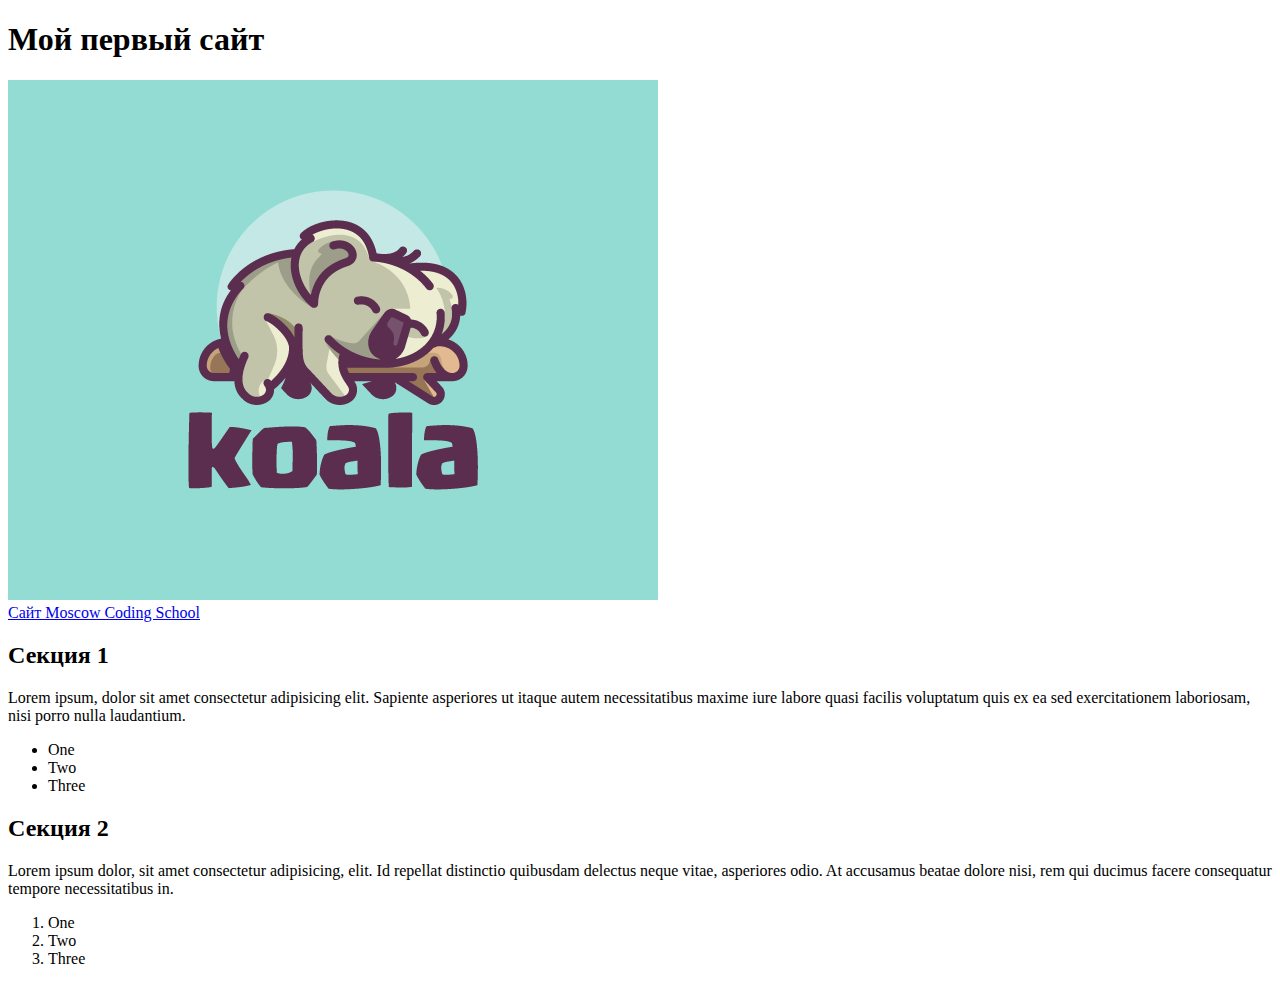
<file: 01_functional_tags/index.html>
<!DOCTYPE html>
<html lang="ru">
<head>
	<title> Boilerplate </title>
	<meta charset="utf-8">
	<meta description="boilerplate code">
	<meta keywords="boilerplate, test">

</head>
<body>
	<div>
		<header>
			<h1>Мой первый сайт</h1>

			<div><img src="img/logo.png" alt="logo"></div>
			<nav>
				<a href="http://moscoding.ru" target="_blank">Сайт Moscow Coding School</a>
			</nav>
		</header>
		<main>
			<section>
				<h2>Секция 1</h2>
				<p>Lorem ipsum, dolor sit amet consectetur adipisicing elit. Sapiente asperiores ut itaque autem necessitatibus maxime iure labore quasi facilis voluptatum quis ex ea sed exercitationem laboriosam, nisi porro nulla laudantium.</p>

				<ul>
					<li>One</li>
					<li>Two</li>
					<li>Three</li>

				</ul>
			</section>
			<section>
				<h2>Секция 2</h2>
				<p>Lorem ipsum dolor, sit amet consectetur adipisicing, elit. Id repellat distinctio quibusdam delectus neque vitae, asperiores odio. At accusamus beatae dolore nisi, rem qui ducimus facere consequatur tempore necessitatibus in.</p>

				<ol>
					<li>One</li>
					<li>Two</li>
					<li>Three</li>

				</ol>
			</section>

		</main>
		<footer>
			<div></div>
		</footer>
	</div>
</body>
</html>
</file>
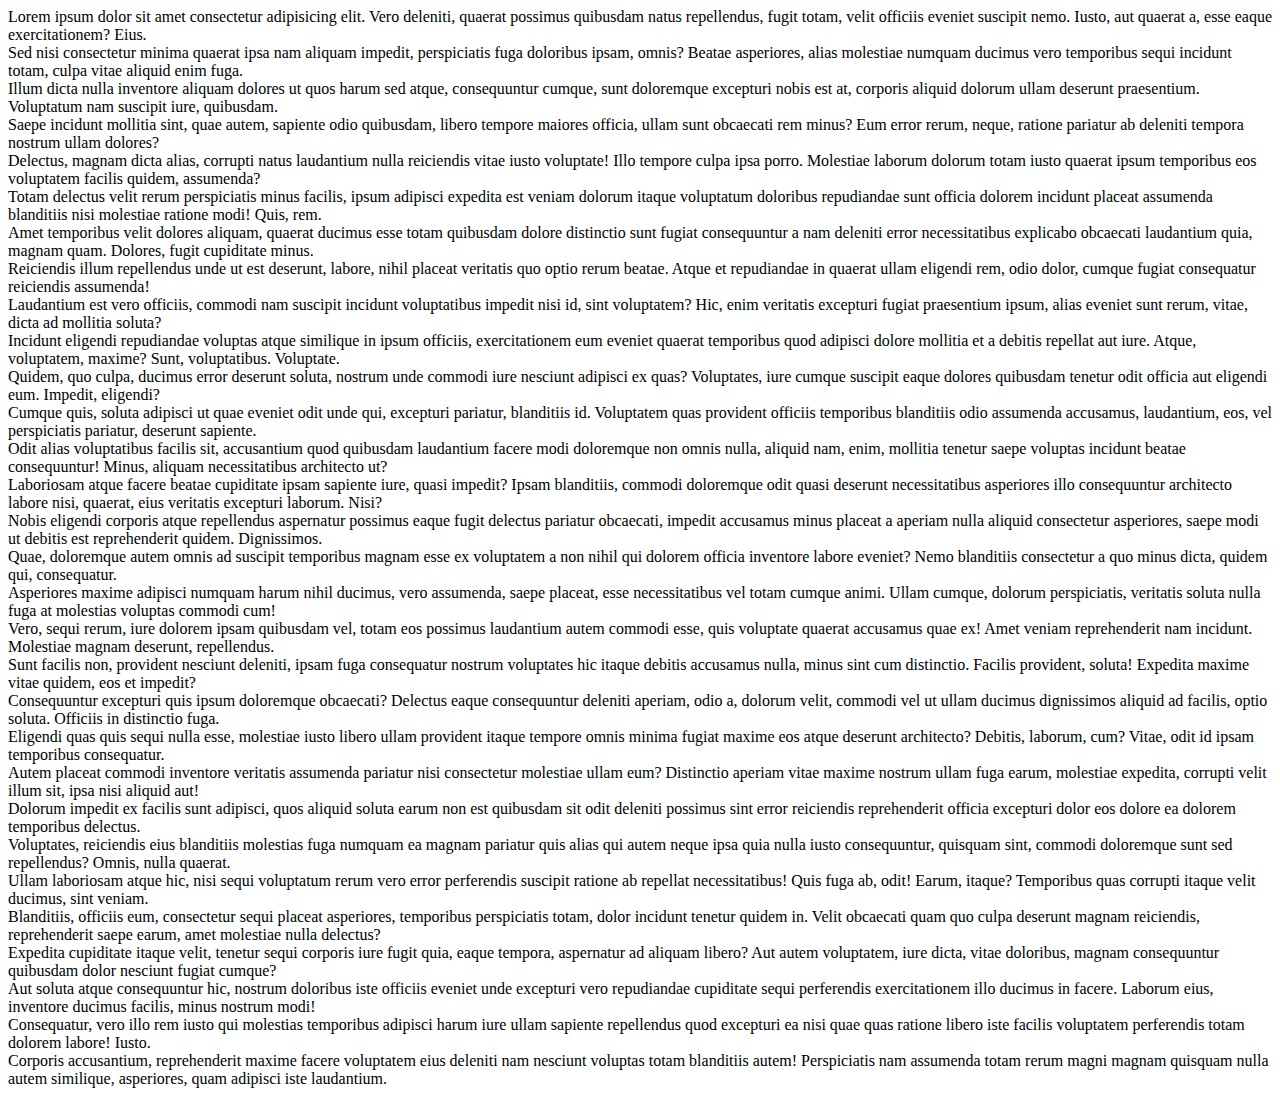
<file: 02_classes_ids/index.html>
<!DOCTYPE html>
<html lang="ru">
 <head>

 	<meta charset="utf-8">
 	<meta description="Boilerplate">
 	<meta keywords="boilerplate, test">

<title>Boilerplate</title>
 </head>

<body>
	<div>Lorem ipsum dolor sit amet consectetur adipisicing elit. Vero deleniti, quaerat possimus quibusdam natus repellendus, fugit totam, velit officiis eveniet suscipit nemo. Iusto, aut quaerat a, esse eaque exercitationem? Eius.</div>
	<div>Sed nisi consectetur minima quaerat ipsa nam aliquam impedit, perspiciatis fuga doloribus ipsam, omnis? Beatae asperiores, alias molestiae numquam ducimus vero temporibus sequi incidunt totam, culpa vitae aliquid enim fuga.</div>
	<div>Illum dicta nulla inventore aliquam dolores ut quos harum sed atque, consequuntur cumque, sunt doloremque excepturi nobis est at, corporis aliquid dolorum ullam deserunt praesentium. Voluptatum nam suscipit iure, quibusdam.</div>
	<div>Saepe incidunt mollitia sint, quae autem, sapiente odio quibusdam, libero tempore maiores officia, ullam sunt obcaecati rem minus? Eum error rerum, neque, ratione pariatur ab deleniti tempora nostrum ullam dolores?</div>
	<div>Delectus, magnam dicta alias, corrupti natus laudantium nulla reiciendis vitae iusto voluptate! Illo tempore culpa ipsa porro. Molestiae laborum dolorum totam iusto quaerat ipsum temporibus eos voluptatem facilis quidem, assumenda?</div>
	<div>Totam delectus velit rerum perspiciatis minus facilis, ipsum adipisci expedita est veniam dolorum itaque voluptatum doloribus repudiandae sunt officia dolorem incidunt placeat assumenda blanditiis nisi molestiae ratione modi! Quis, rem.</div>
	<div>Amet temporibus velit dolores aliquam, quaerat ducimus esse totam quibusdam dolore distinctio sunt fugiat consequuntur a nam deleniti error necessitatibus explicabo obcaecati laudantium quia, magnam quam. Dolores, fugit cupiditate minus.</div>
	<div>Reiciendis illum repellendus unde ut est deserunt, labore, nihil placeat veritatis quo optio rerum beatae. Atque et repudiandae in quaerat ullam eligendi rem, odio dolor, cumque fugiat consequatur reiciendis assumenda!</div>
	<div>Laudantium est vero officiis, commodi nam suscipit incidunt voluptatibus impedit nisi id, sint voluptatem? Hic, enim veritatis excepturi fugiat praesentium ipsum, alias eveniet sunt rerum, vitae, dicta ad mollitia soluta?</div>
	<div>Incidunt eligendi repudiandae voluptas atque similique in ipsum officiis, exercitationem eum eveniet quaerat temporibus quod adipisci dolore mollitia et a debitis repellat aut iure. Atque, voluptatem, maxime? Sunt, voluptatibus. Voluptate.</div>
	<div>Quidem, quo culpa, ducimus error deserunt soluta, nostrum unde commodi iure nesciunt adipisci ex quas? Voluptates, iure cumque suscipit eaque dolores quibusdam tenetur odit officia aut eligendi eum. Impedit, eligendi?</div>
	<div>Cumque quis, soluta adipisci ut quae eveniet odit unde qui, excepturi pariatur, blanditiis id. Voluptatem quas provident officiis temporibus blanditiis odio assumenda accusamus, laudantium, eos, vel perspiciatis pariatur, deserunt sapiente.</div>
	<div>Odit alias voluptatibus facilis sit, accusantium quod quibusdam laudantium facere modi doloremque non omnis nulla, aliquid nam, enim, mollitia tenetur saepe voluptas incidunt beatae consequuntur! Minus, aliquam necessitatibus architecto ut?</div>
	<div>Laboriosam atque facere beatae cupiditate ipsam sapiente iure, quasi impedit? Ipsam blanditiis, commodi doloremque odit quasi deserunt necessitatibus asperiores illo consequuntur architecto labore nisi, quaerat, eius veritatis excepturi laborum. Nisi?</div>
	<div>Nobis eligendi corporis atque repellendus aspernatur possimus eaque fugit delectus pariatur obcaecati, impedit accusamus minus placeat a aperiam nulla aliquid consectetur asperiores, saepe modi ut debitis est reprehenderit quidem. Dignissimos.</div>
	<div>Quae, doloremque autem omnis ad suscipit temporibus magnam esse ex voluptatem a non nihil qui dolorem officia inventore labore eveniet? Nemo blanditiis consectetur a quo minus dicta, quidem qui, consequatur.</div>
	<div>Asperiores maxime adipisci numquam harum nihil ducimus, vero assumenda, saepe placeat, esse necessitatibus vel totam cumque animi. Ullam cumque, dolorum perspiciatis, veritatis soluta nulla fuga at molestias voluptas commodi cum!</div>
	<div>Vero, sequi rerum, iure dolorem ipsam quibusdam vel, totam eos possimus laudantium autem commodi esse, quis voluptate quaerat accusamus quae ex! Amet veniam reprehenderit nam incidunt. Molestiae magnam deserunt, repellendus.</div>
	<div>Sunt facilis non, provident nesciunt deleniti, ipsam fuga consequatur nostrum voluptates hic itaque debitis accusamus nulla, minus sint cum distinctio. Facilis provident, soluta! Expedita maxime vitae quidem, eos et impedit?</div>
	<div>Consequuntur excepturi quis ipsum doloremque obcaecati? Delectus eaque consequuntur deleniti aperiam, odio a, dolorum velit, commodi vel ut ullam ducimus dignissimos aliquid ad facilis, optio soluta. Officiis in distinctio fuga.</div>
	<div>Eligendi quas quis sequi nulla esse, molestiae iusto libero ullam provident itaque tempore omnis minima fugiat maxime eos atque deserunt architecto? Debitis, laborum, cum? Vitae, odit id ipsam temporibus consequatur.</div>
	<div>Autem placeat commodi inventore veritatis assumenda pariatur nisi consectetur molestiae ullam eum? Distinctio aperiam vitae maxime nostrum ullam fuga earum, molestiae expedita, corrupti velit illum sit, ipsa nisi aliquid aut!</div>
	<div>Dolorum impedit ex facilis sunt adipisci, quos aliquid soluta earum non est quibusdam sit odit deleniti possimus sint error reiciendis reprehenderit officia excepturi dolor eos dolore ea dolorem temporibus delectus.</div>
	<div>Voluptates, reiciendis eius blanditiis molestias fuga numquam ea magnam pariatur quis alias qui autem neque ipsa quia nulla iusto consequuntur, quisquam sint, commodi doloremque sunt sed repellendus? Omnis, nulla quaerat.</div>
	<div>Ullam laboriosam atque hic, nisi sequi voluptatum rerum vero error perferendis suscipit ratione ab repellat necessitatibus! Quis fuga ab, odit! Earum, itaque? Temporibus quas corrupti itaque velit ducimus, sint veniam.</div>
	<div>Blanditiis, officiis eum, consectetur sequi placeat asperiores, temporibus perspiciatis totam, dolor incidunt tenetur quidem in. Velit obcaecati quam quo culpa deserunt magnam reiciendis, reprehenderit saepe earum, amet molestiae nulla delectus?</div>
	<div>Expedita cupiditate itaque velit, tenetur sequi corporis iure fugit quia, eaque tempora, aspernatur ad aliquam libero? Aut autem voluptatem, iure dicta, vitae doloribus, magnam consequuntur quibusdam dolor nesciunt fugiat cumque?</div>
	<div>Aut soluta atque consequuntur hic, nostrum doloribus iste officiis eveniet unde excepturi vero repudiandae cupiditate sequi perferendis exercitationem illo ducimus in facere. Laborum eius, inventore ducimus facilis, minus nostrum modi!</div>
	<div>Consequatur, vero illo rem iusto qui molestias temporibus adipisci harum iure ullam sapiente repellendus quod excepturi ea nisi quae quas ratione libero iste facilis voluptatem perferendis totam dolorem labore! Iusto.</div>
	<div>Corporis accusantium, reprehenderit maxime facere voluptatem eius deleniti nam nesciunt voluptas totam blanditiis autem! Perspiciatis nam assumenda totam rerum magni magnam quisquam nulla autem similique, asperiores, quam adipisci iste laudantium.</div>
	</div>
<div></div>
<div></div>
<div></div>
<div></div>
<div></div>
<div></div>
<div></div>
<div></div>
<div></div>
<div></div>

</body>
 </html>
</file>
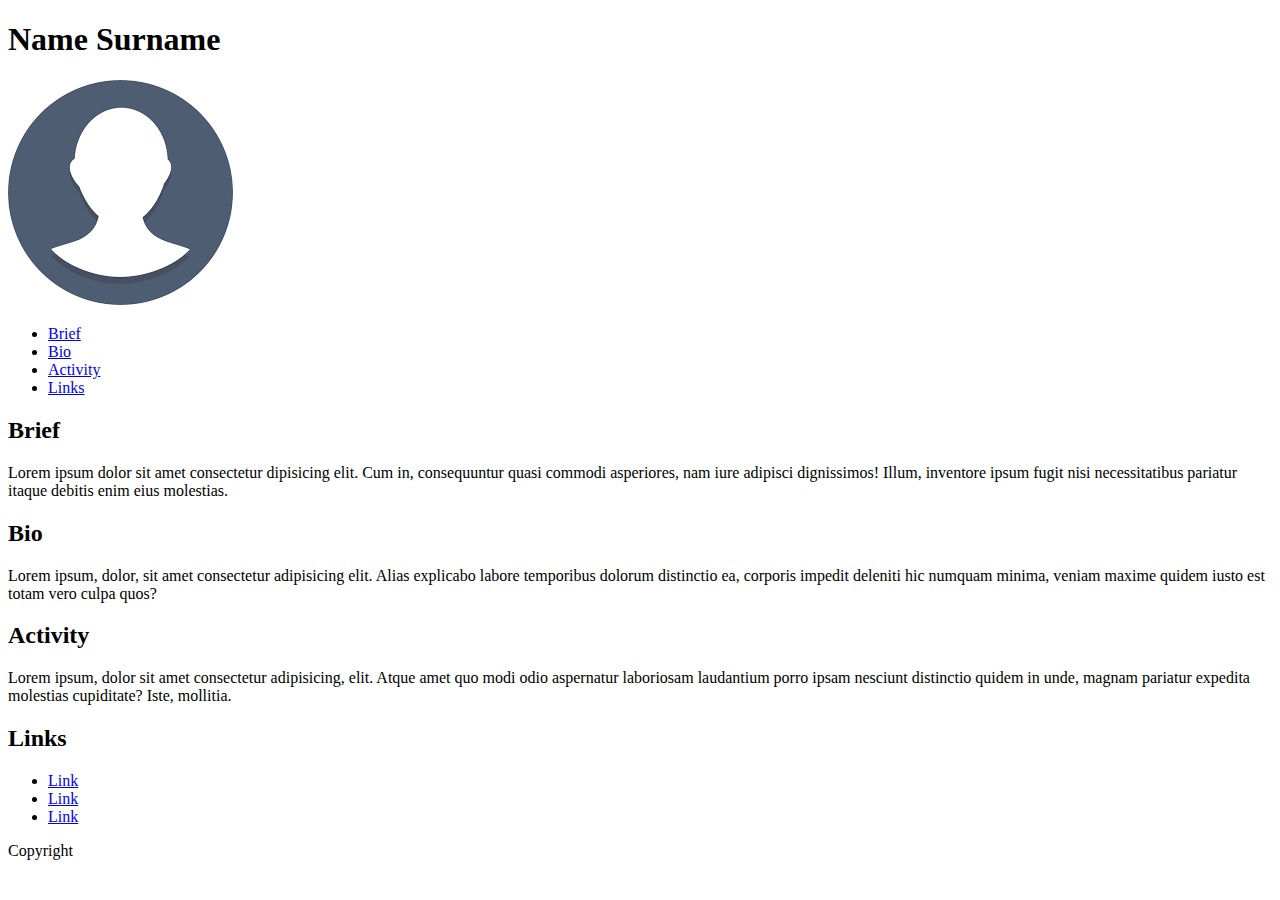
<file: 03_boilerplate — копия/index.html>
<!DOCTYPE html>
<html lang="en">
 <head>
 	<title>Profile</title>
 	<meta charset="utf-8">
 	<meta description="Profile">
 	<meta keywords="Profile">
 </head>

<body>
	<div class="page">
		<header class="header">
			<div class="header-container">
				<h1>Name Surname</h1>
			</div>
		</header>
		<main class="content">
			<div class="content-container">
				<section class="image">
					<div class="image-container">
						<img src="img/icon.png" alt="">
					</div>
				</section>
				<nav class="menu">
					<ul class="menu-container">
						<li><a href="#brief">Brief</a></li>
						<li><a href="#bio">Bio</a></li>
						<li><a href="#activity">Activity</a></li>
						<li><a href="#links">Links</a></li>
					</ul>
			</nav>
			
<section class="brief">
	<h2 class="sectionText" id="brief">Brief</h2>
	<p class="mainText">Lorem ipsum dolor sit amet consectetur dipisicing elit. Cum in, consequuntur quasi commodi asperiores, nam iure adipisci dignissimos! Illum, inventore ipsum fugit nisi necessitatibus pariatur itaque debitis enim eius molestias.</p>
</section>
<section class="bio">
	<h2 class="sectionText" id="bio">Bio</h2>
	<p class="mainText">Lorem ipsum, dolor, sit amet consectetur adipisicing elit. Alias explicabo labore temporibus dolorum distinctio ea, corporis impedit deleniti hic numquam minima, veniam maxime quidem iusto est totam vero culpa quos?</p>
</section>
<section class="activity">
	<h2 class="sectionText" id="activity">Activity</h2>
	<p class="mainText">Lorem ipsum, dolor sit amet consectetur adipisicing, elit. Atque amet quo modi odio aspernatur laboriosam laudantium porro ipsam nesciunt distinctio quidem in unde, magnam pariatur expedita molestias cupiditate? Iste, mollitia.</p>
</section>
<section class="links">
	<h2 class="sectionText" id="links">Links</h2>
	<ul>
			<li><a href="#">Link</a></li>
			<li><a href="#">Link</a></li>
			<li><a href="#">Link</a></li>
		</ul>	
</section>

</div>

</main>
<footer class="footer">
	<div class="footer-container">
		<p class="copyright"> Copyright</p>

	</div>
</footer>

</div>
</body>
 </html>
</file>
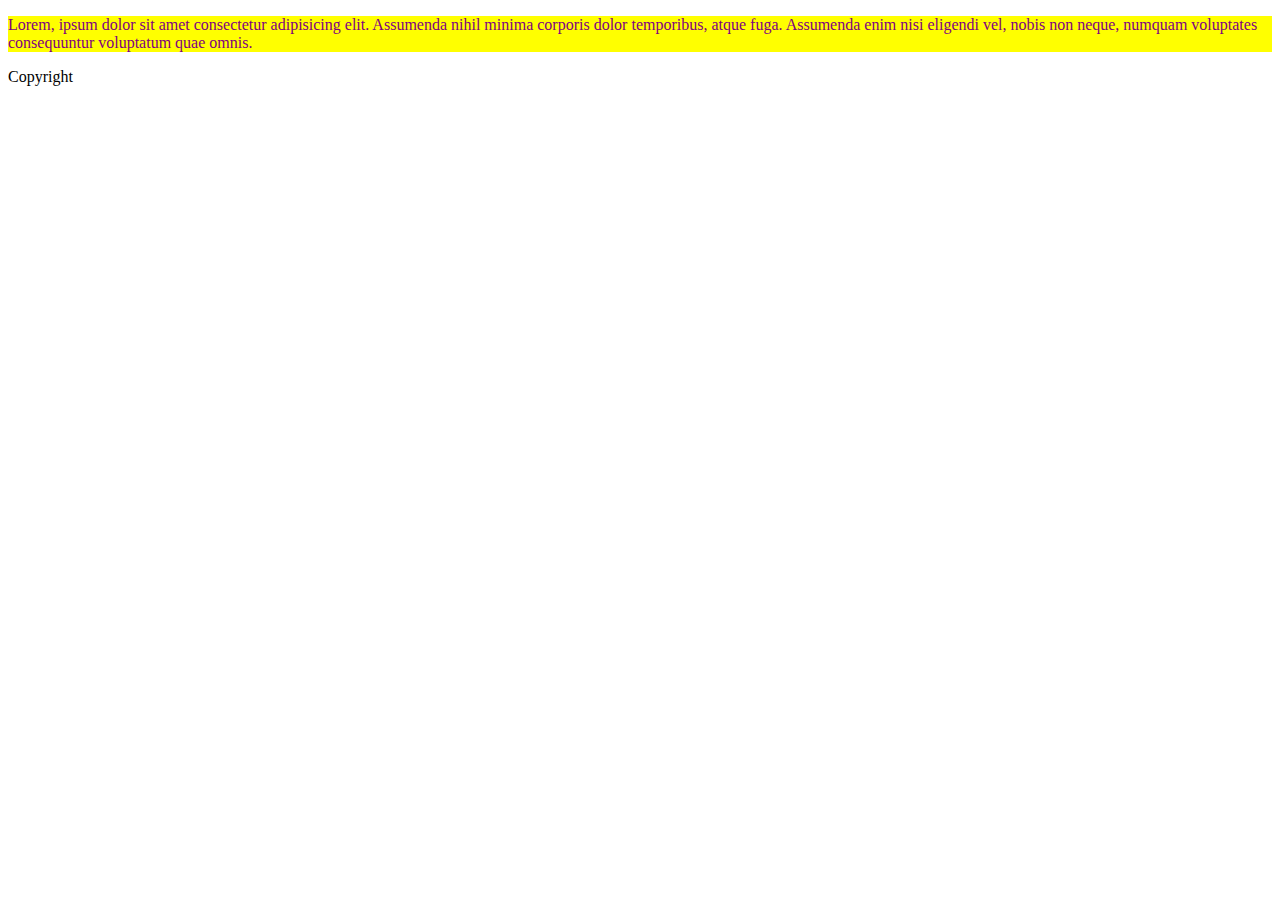
<file: 04_styles/index.html>
<!DOCTYPE html>
<html lang="en">
 <head>
 	<title>Boilerplate</title>
 	<meta charset="utf-8">
 	<meta description="Profile">
 	<meta keywords="Profile">
 </head>

<body>
	<div class="page">
		<header class="header">
			<div class="header-container">
						</div>
						<nav></nav>		</header>
		

<main class="content"> 
	<p style="color: purple; background: yellow;">Lorem, ipsum dolor sit amet consectetur adipisicing elit. Assumenda nihil minima corporis dolor temporibus, atque fuga. Assumenda enim nisi eligendi vel, nobis non neque, numquam voluptates consequuntur voluptatum quae omnis.</p>

</main>
<footer class="footer">
	<div class="footer-container">
		<p class="copyright"> Copyright</p>

	</div>
</footer>

</div>
</body>
 </html>
</file>
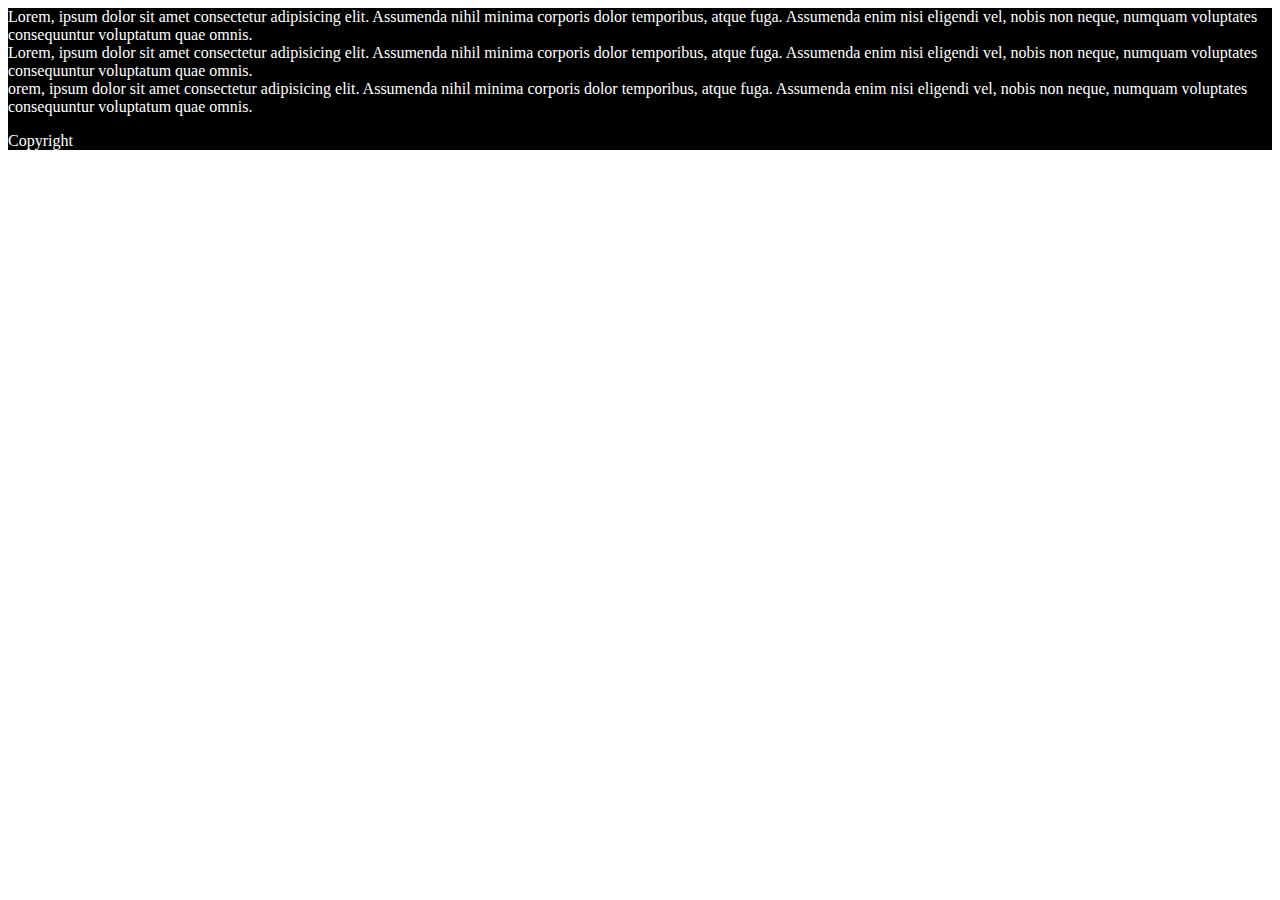
<file: 05_css/index.html>
<!DOCTYPE html>
<html lang="en">
 <head>
 	<title>Boilerplate</title>
 	<meta charset="utf-8">
 	<meta description="Profile">
 	<meta keywords="Profile">
 	<style type="text/css">
 		div {
 			color:white;
 			background: black;
 		}

 	</style>
 </head>

<body>
	<div class="page">
		<header class="header">
			<div class="header-container">
						</div>
						<nav></nav>		</header>
		

<main class="content"> 
	<div>Lorem, ipsum dolor sit amet consectetur adipisicing elit. Assumenda nihil minima corporis dolor temporibus, atque fuga. Assumenda enim nisi eligendi vel, nobis non neque, numquam voluptates consequuntur voluptatum quae omnis.</div>
	<div>Lorem, ipsum dolor sit amet consectetur adipisicing elit. Assumenda nihil minima corporis dolor temporibus, atque fuga. Assumenda enim nisi eligendi vel, nobis non neque, numquam voluptates consequuntur voluptatum quae omnis.</div>	
	<div>orem, ipsum dolor sit amet consectetur adipisicing elit. Assumenda nihil minima corporis dolor temporibus, atque fuga. Assumenda enim nisi eligendi vel, nobis non neque, numquam voluptates consequuntur voluptatum quae omnis.</div>
</main>
<footer class="footer">
	<div class="footer-container">
		<p class="copyright"> Copyright</p>

	</div>
</footer>

</div>
</body>
 </html>
</file>
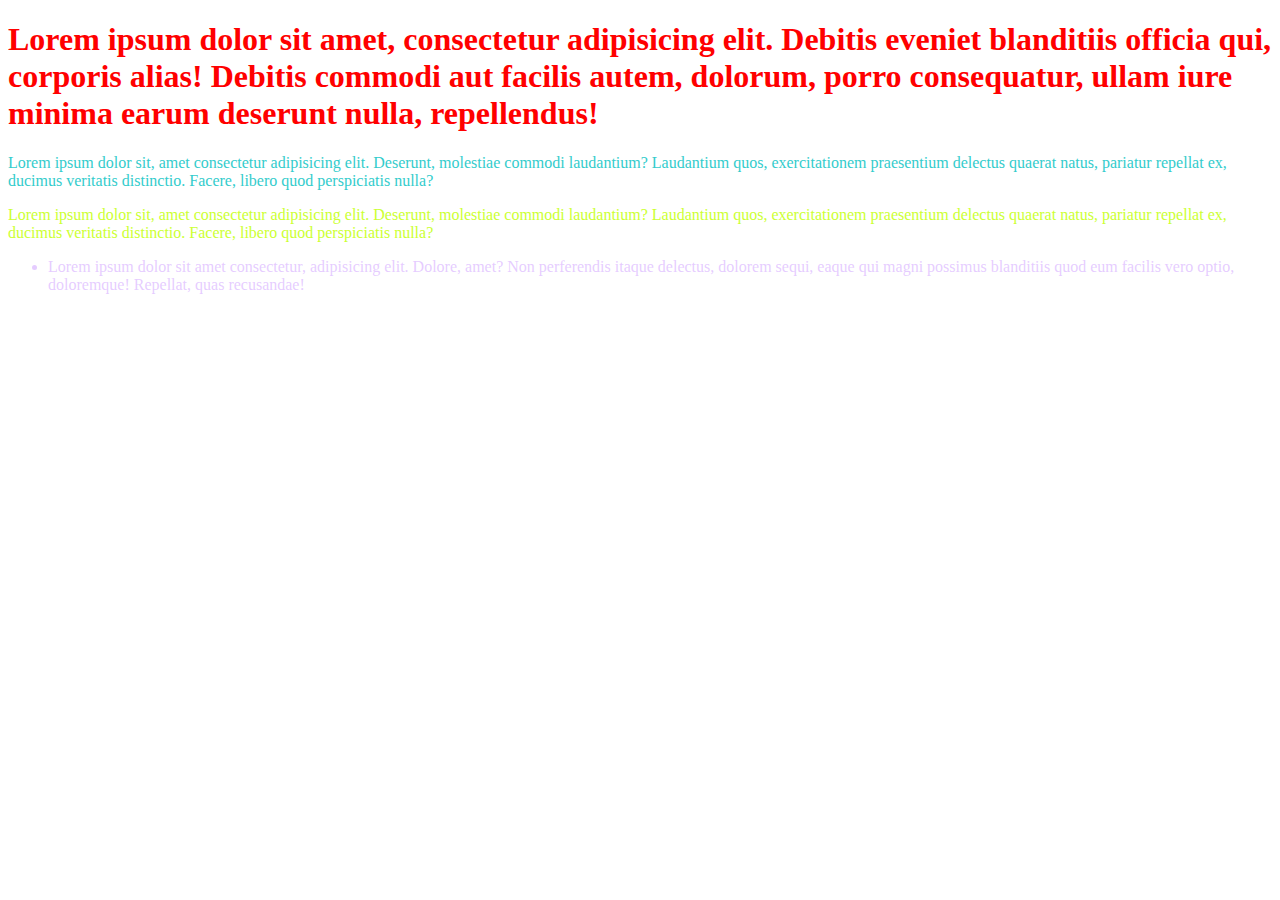
<file: 06_colors/index.html>
<!DOCTYPE html>
<html lang="ru">
 <head>

 	<meta charset="utf-8">
 	<meta description="Boilerplate">
 	<meta keywords="boilerplate, test">
 	<link rel="stylesheet" href="css/style.css">

<title>Boilerplate</title>
 </head>

<body>
	<h1>Lorem ipsum dolor sit amet, consectetur adipisicing elit. Debitis eveniet blanditiis officia qui, corporis alias! Debitis commodi aut facilis autem, dolorum, porro consequatur, ullam iure minima earum deserunt nulla, repellendus!</h1>
	<div>Lorem ipsum dolor sit, amet consectetur adipisicing elit. Deserunt, molestiae commodi laudantium? Laudantium quos, exercitationem praesentium delectus quaerat natus, pariatur repellat ex, ducimus veritatis distinctio. Facere, libero quod perspiciatis nulla?</div>
	<p>Lorem ipsum dolor sit, amet consectetur adipisicing elit. Deserunt, molestiae commodi laudantium? Laudantium quos, exercitationem praesentium delectus quaerat natus, pariatur repellat ex, ducimus veritatis distinctio. Facere, libero quod perspiciatis nulla?</p>
	<ul>
		<li>Lorem ipsum dolor sit amet consectetur, adipisicing elit. Dolore, amet? Non perferendis itaque delectus, dolorem sequi, eaque qui magni possimus blanditiis quod eum facilis vero optio, doloremque! Repellat, quas recusandae!</li>
	</ul>

</body>
 </html>
</file>
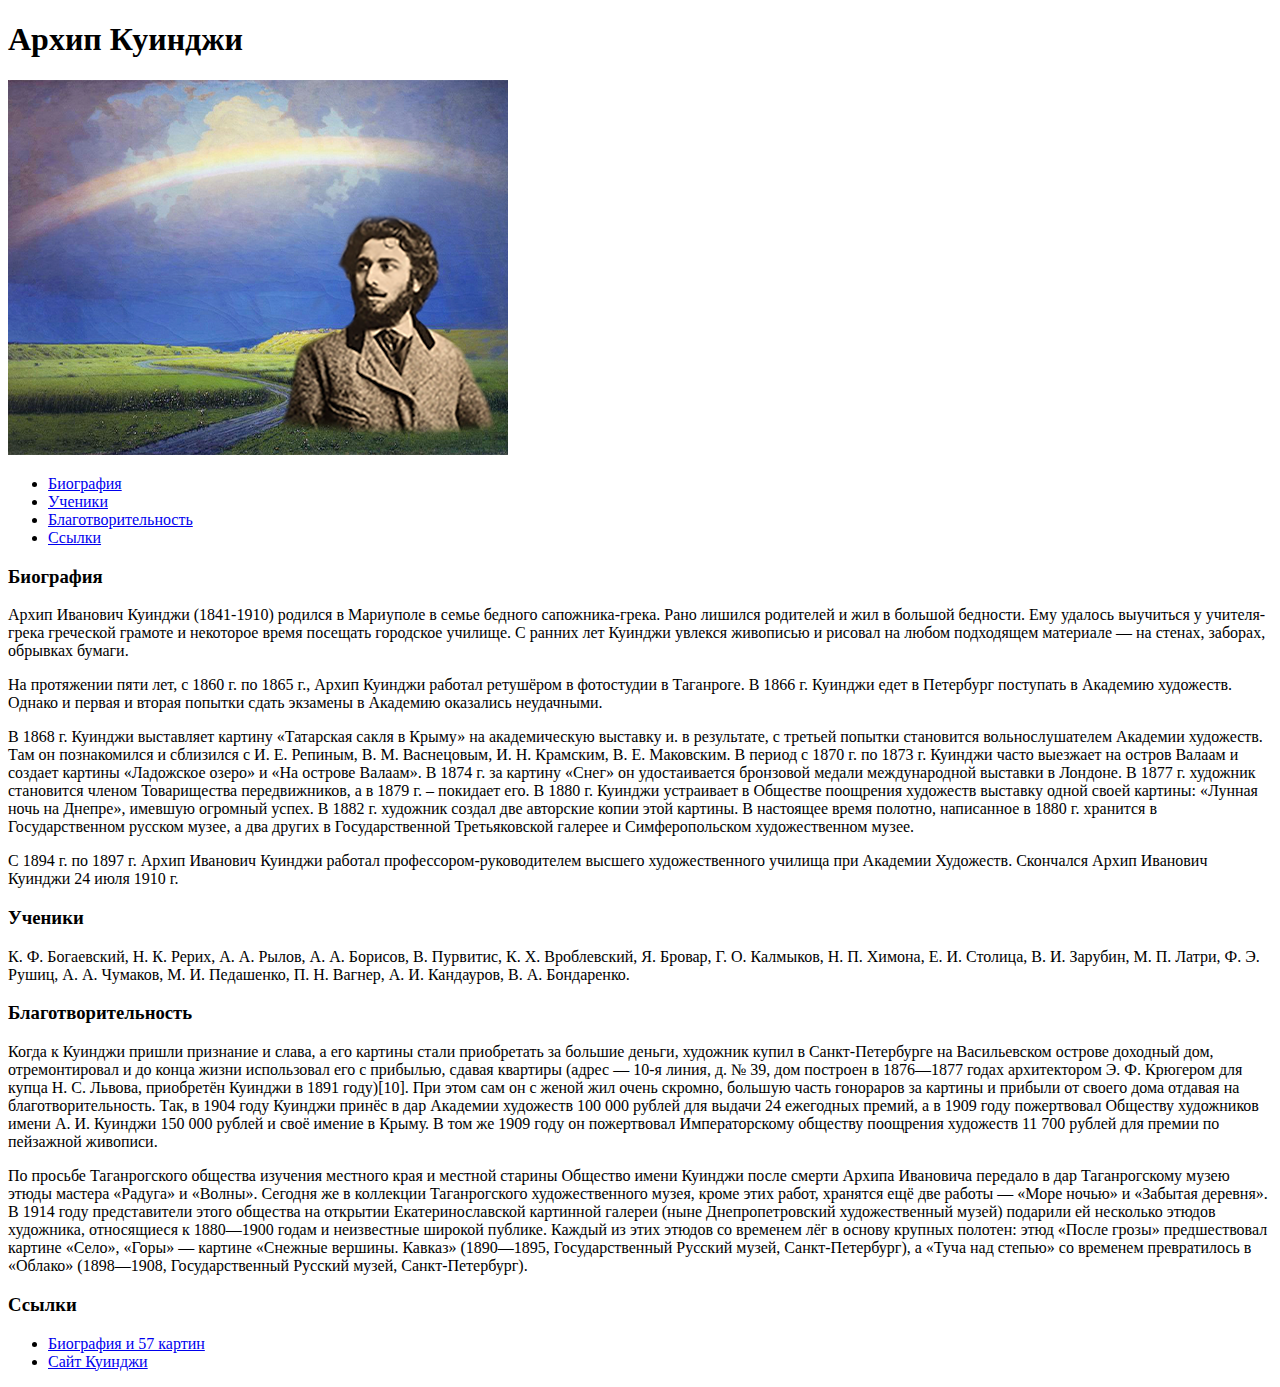
<file: practice artist html/index.html>
<!DOCTYPE html>
<html lang="ru">
<head>
	<meta charset="UTF-8">
	<meta description="Страница о художнике Куинджи">
	<meta keuwords="Куинджи, художник, Крым">
	<title>Архип Куинджи</title>
</head>
<body>
	<div class="page">
	<header class="header">
		<div class="header-container">
			<h1>Архип Куинджи</h1>
		</div>
	</header>

<main class="content">
<div class="content-container"> 
<section class="image">
	<div class="image-container">
		<img src="img/artist.png" alt="artist Kuindzhi">
	</div>


</section>

	<nav class="menu">
		<ul class="menu-container"> 
			<li> <a href="#bio">Биография</a></li>
			<li> <a href="#buddies">Ученики</a></li>
			<li> <a href="#charity">Благотворительность</a></li>
			<li> <a href="#links">Ссылки</a></li>
		</ul>
	</nav>

<section class="bio">
	<div id="bio">
		<h3 class="section-Text">Биография</h3>

		<p class="main-Text">Архип Иванович Куинджи (1841-1910) родился в Мариуполе в семье бедного сапожника-грека. Рано лишился родителей и жил в большой бедности. Ему удалось выучиться у учителя-грека греческой грамоте и некоторое время посещать городское училище. С ранних лет Куинджи увлекся живописью и рисовал на любом подходящем материале — на стенах, заборах, обрывках бумаги.</p>
		<p class="main-Text">На протяжении пяти лет, с 1860 г. по 1865 г., Архип Куинджи работал ретушёром в фотостудии в Таганроге. В 1866 г. Куинджи едет в Петербург поступать в Академию художеств. Однако и первая и вторая попытки сдать экзамены в Академию оказались неудачными.</p>
		<p class="main-Text">В 1868 г. Куинджи выставляет картину «Татарская сакля в Крыму» на академическую выставку и. в результате, с третьей попытки становится вольнослушателем Академии художеств. Там он познакомился и сблизился с И. Е. Репиным, В. М. Васнецовым, И. Н. Крамским, В. Е. Маковским.
		В период с 1870 г. по 1873 г. Куинджи часто выезжает на остров Валаам и создает картины «Ладожское озеро» и «На острове Валаам».
		В 1874 г. за картину «Снег» он удостаивается бронзовой медали международной выставки в Лондоне.
		В 1877 г. художник становится членом Товарищества передвижников, а в 1879 г. – покидает его.
		В 1880 г. Куинджи устраивает в Обществе поощрения художеств выставку одной своей картины: «Лунная ночь на Днепре», имевшую огромный успех. В 1882 г. художник создал две авторские копии этой картины. В настоящее время полотно, написанное в 1880 г. хранится в Государственном русском музее, а два других в Государственной Третьяковской галерее и Симферопольском художественном музее.
		<p class="main-Text">С 1894 г. по 1897 г. Архип Иванович Куинджи работал профессором-руководителем высшего художественного училища при Академии Художеств. Скончался Архип Иванович Куинджи 24 июля 1910 г.</p>
	</div></section>
<section class="buddies"><div id="buddies">
		<h3 class="section-Text">Ученики</h3>
		<p class="main-Text">К. Ф. Богаевский, Н. К. Рерих, А. А. Рылов, А. А. Борисов, В. Пурвитис, К. Х. Вроблевский, Я. Бровар, Г. О. Калмыков, Н. П. Химона, Е. И. Столица, В. И. Зарубин, М. П. Латри, Ф. Э. Рушиц, А. А. Чумаков, М. И. Педашенко, П. Н. Вагнер, А. И. Кандауров, В. А. Бондаренко.</p>

	</div></section>
<section class="charity"><div id="charity">
		<h3 class="section-Text">Благотворительность</h3>
		<p class="main-Text">Когда к Куинджи пришли признание и слава, а его картины стали приобретать за большие деньги, художник купил в Санкт-Петербурге на Васильевском острове доходный дом, отремонтировал и до конца жизни использовал его с прибылью, сдавая квартиры (адрес — 10-я линия, д. № 39, дом построен в 1876—1877 годах архитектором Э. Ф. Крюгером для купца Н. С. Львова, приобретён Куинджи в 1891 году)[10]. При этом сам он с женой жил очень скромно, большую часть гонораров за картины и прибыли от своего дома отдавая на благотворительность. Так, в 1904 году Куинджи принёс в дар Академии художеств 100 000 рублей для выдачи 24 ежегодных премий, а в 1909 году пожертвовал Обществу художников имени А. И. Куинджи 150 000 рублей и своё имение в Крыму. В том же 1909 году он пожертвовал Императорскому обществу поощрения художеств 11 700 рублей для премии по пейзажной живописи. </p>
		<p class="main-Text">По просьбе Таганрогского общества изучения местного края и местной старины Общество имени Куинджи после смерти Архипа Ивановича передало в дар Таганрогскому музею этюды мастера «Радуга» и «Волны». Сегодня же в коллекции Таганрогского художественного музея, кроме этих работ, хранятся ещё две работы — «Море ночью» и «Забытая деревня». В 1914 году представители этого общества на открытии Екатеринославской картинной галереи (ныне Днепропетровский художественный музей) подарили ей несколько этюдов художника, относящиеся к 1880—1900 годам и неизвестные широкой публике. Каждый из этих этюдов со временем лёг в основу крупных полотен: этюд «После грозы» предшествовал картине «Село», «Горы» — картине «Снежные вершины. Кавказ» (1890—1895, Государственный Русский музей, Санкт-Петербург), а «Туча над степью» со временем превратилось в «Облако» (1898—1908, Государственный Русский музей, Санкт-Петербург).</p>
	</div></section>
<section class="links"><div id="links">
		<h3 class="section-text">Ссылки</h3>
		<p class="main-Text">
				<ul> 
<li> <a href="https://gallart.by/Kuindzhi.html" target="_blank">Биография и 57 картин</a></li>
<li> <a href="http://kuinje.ru" target="_blank">Сайт Куинджи</a></li>
</ul>
		</p>
	</div></section>


</div>
</main>


<footer class="footer">
<div class="footer-container">
	<p class="copyright"На сайте использована информация с Википедии и с сайта Архипа Куинджи. Сделано в 2021 году</p>	
</div></footer>
</div>
</body>
</html>
</file>
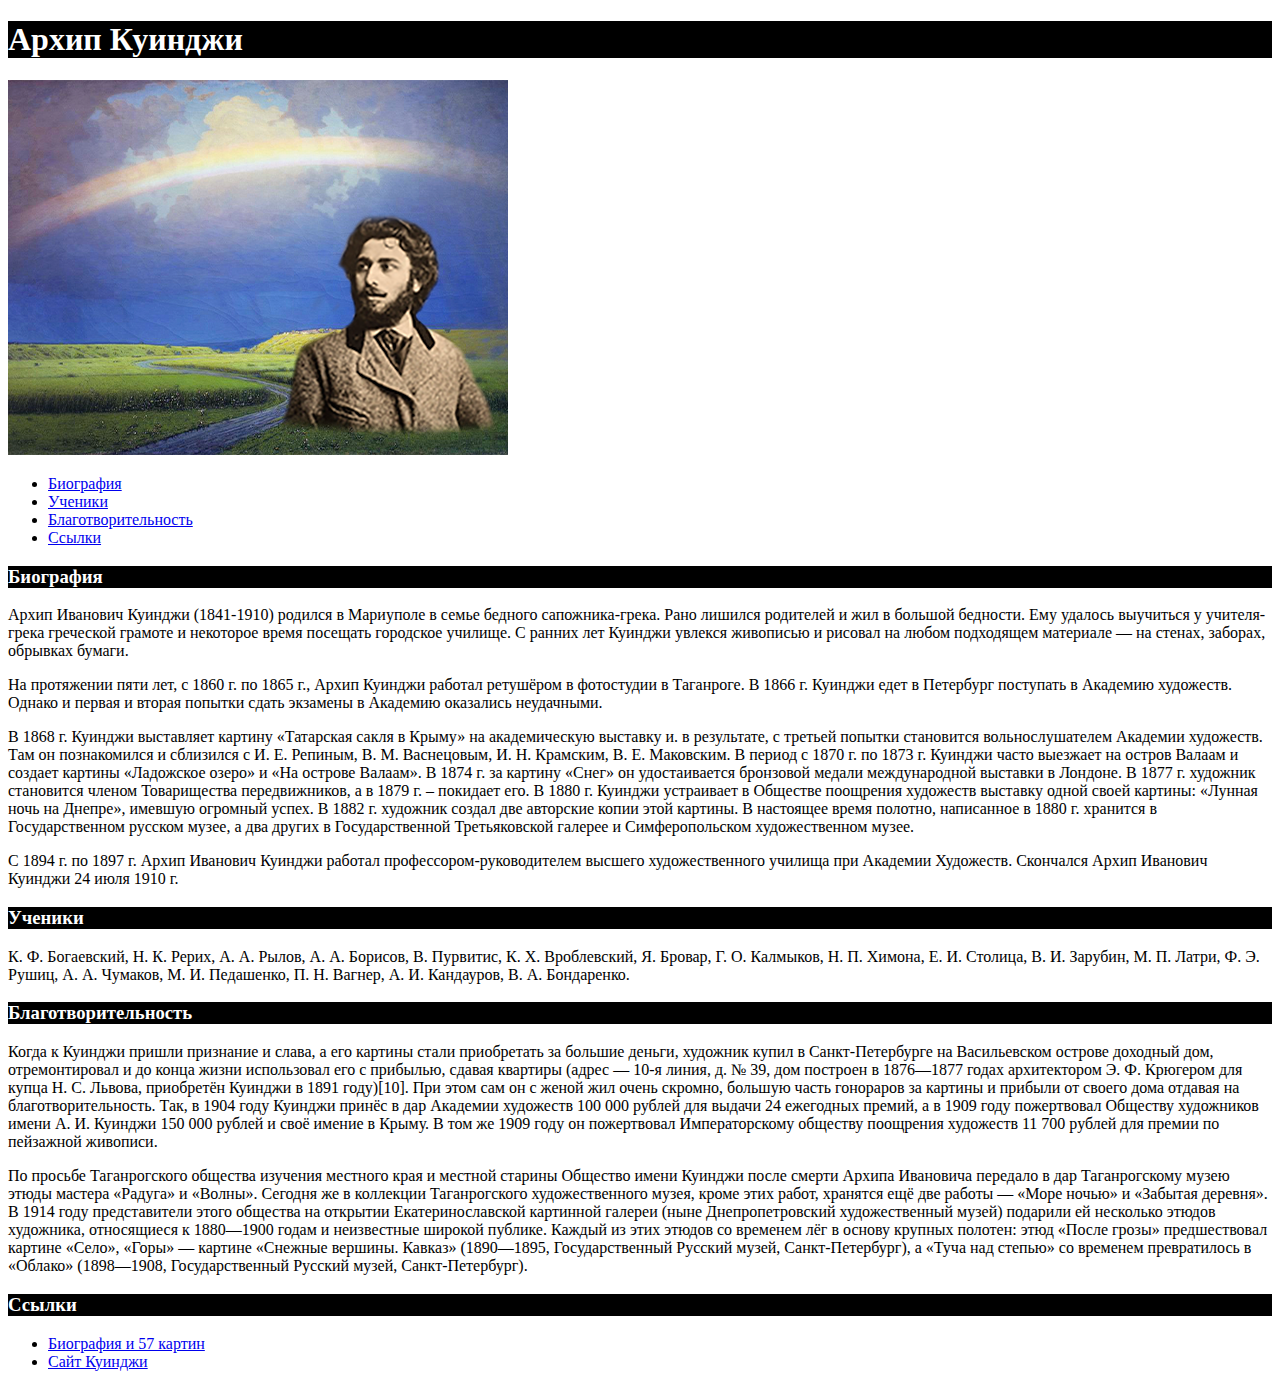
<file: practiceArtist/index.html>
<!DOCTYPE html>
<html lang="ru">
<head>
	<meta charset="UTF-8">
	<meta description="Страница о художнике Куинджи">
	<meta keuwords="Куинджи, художник, Крым">
	<link rel="stylesheet" href="css/style.css">
	<title class="titles">Архип Куинджи</title>
</head>
<body>
	<div class="page">
	<header class="header">
		<div class="header-container">
			<h1>Архип Куинджи</h1>
		</div>
	</header>

<main class="content">
<div class="content-container"> 
<section class="image">
	<div class="image-container">
		<img src="img/artist.png" alt="artist Kuindzhi">
	</div>


</section>

	<nav class="menu">
		<ul class="menu-container"> 
			<li> <a href="#bio">Биография</a></li>
			<li> <a href="#buddies">Ученики</a></li>
			<li> <a href="#charity">Благотворительность</a></li>
			<li> <a href="#links">Ссылки</a></li>
		</ul>
	</nav>

<section class="bio">
	<div id="bio">
		<h3 class="section-Text">Биография</h3>

		<p class="main-Text">Архип Иванович Куинджи (1841-1910) родился в Мариуполе в семье бедного сапожника-грека. Рано лишился родителей и жил в большой бедности. Ему удалось выучиться у учителя-грека греческой грамоте и некоторое время посещать городское училище. С ранних лет Куинджи увлекся живописью и рисовал на любом подходящем материале — на стенах, заборах, обрывках бумаги.</p>
		<p class="main-Text">На протяжении пяти лет, с 1860 г. по 1865 г., Архип Куинджи работал ретушёром в фотостудии в Таганроге. В 1866 г. Куинджи едет в Петербург поступать в Академию художеств. Однако и первая и вторая попытки сдать экзамены в Академию оказались неудачными.</p>
		<p class="main-Text">В 1868 г. Куинджи выставляет картину «Татарская сакля в Крыму» на академическую выставку и. в результате, с третьей попытки становится вольнослушателем Академии художеств. Там он познакомился и сблизился с И. Е. Репиным, В. М. Васнецовым, И. Н. Крамским, В. Е. Маковским.
		В период с 1870 г. по 1873 г. Куинджи часто выезжает на остров Валаам и создает картины «Ладожское озеро» и «На острове Валаам».
		В 1874 г. за картину «Снег» он удостаивается бронзовой медали международной выставки в Лондоне.
		В 1877 г. художник становится членом Товарищества передвижников, а в 1879 г. – покидает его.
		В 1880 г. Куинджи устраивает в Обществе поощрения художеств выставку одной своей картины: «Лунная ночь на Днепре», имевшую огромный успех. В 1882 г. художник создал две авторские копии этой картины. В настоящее время полотно, написанное в 1880 г. хранится в Государственном русском музее, а два других в Государственной Третьяковской галерее и Симферопольском художественном музее.
		<p class="main-Text">С 1894 г. по 1897 г. Архип Иванович Куинджи работал профессором-руководителем высшего художественного училища при Академии Художеств. Скончался Архип Иванович Куинджи 24 июля 1910 г.</p>
	</div></section>
<section class="buddies"><div id="buddies">
		<h3 class="section-Text">Ученики</h3>
		<p class="main-Text">К. Ф. Богаевский, Н. К. Рерих, А. А. Рылов, А. А. Борисов, В. Пурвитис, К. Х. Вроблевский, Я. Бровар, Г. О. Калмыков, Н. П. Химона, Е. И. Столица, В. И. Зарубин, М. П. Латри, Ф. Э. Рушиц, А. А. Чумаков, М. И. Педашенко, П. Н. Вагнер, А. И. Кандауров, В. А. Бондаренко.</p>

	</div></section>
<section class="charity"><div id="charity">
		<h3 class="section-Text">Благотворительность</h3>
		<p class="main-Text">Когда к Куинджи пришли признание и слава, а его картины стали приобретать за большие деньги, художник купил в Санкт-Петербурге на Васильевском острове доходный дом, отремонтировал и до конца жизни использовал его с прибылью, сдавая квартиры (адрес — 10-я линия, д. № 39, дом построен в 1876—1877 годах архитектором Э. Ф. Крюгером для купца Н. С. Львова, приобретён Куинджи в 1891 году)[10]. При этом сам он с женой жил очень скромно, большую часть гонораров за картины и прибыли от своего дома отдавая на благотворительность. Так, в 1904 году Куинджи принёс в дар Академии художеств 100 000 рублей для выдачи 24 ежегодных премий, а в 1909 году пожертвовал Обществу художников имени А. И. Куинджи 150 000 рублей и своё имение в Крыму. В том же 1909 году он пожертвовал Императорскому обществу поощрения художеств 11 700 рублей для премии по пейзажной живописи. </p>
		<p class="main-Text">По просьбе Таганрогского общества изучения местного края и местной старины Общество имени Куинджи после смерти Архипа Ивановича передало в дар Таганрогскому музею этюды мастера «Радуга» и «Волны». Сегодня же в коллекции Таганрогского художественного музея, кроме этих работ, хранятся ещё две работы — «Море ночью» и «Забытая деревня». В 1914 году представители этого общества на открытии Екатеринославской картинной галереи (ныне Днепропетровский художественный музей) подарили ей несколько этюдов художника, относящиеся к 1880—1900 годам и неизвестные широкой публике. Каждый из этих этюдов со временем лёг в основу крупных полотен: этюд «После грозы» предшествовал картине «Село», «Горы» — картине «Снежные вершины. Кавказ» (1890—1895, Государственный Русский музей, Санкт-Петербург), а «Туча над степью» со временем превратилось в «Облако» (1898—1908, Государственный Русский музей, Санкт-Петербург).</p>
	</div></section>
<section class="links"><div id="links">
		<h3 class="section-Text">Ссылки</h3>
		<p class="main-Text">
				<ul> 
<li> <a href="https://gallart.by/Kuindzhi.html" target="_blank">Биография и 57 картин</a></li>
<li> <a href="http://kuinje.ru" target="_blank">Сайт Куинджи</a></li>
</ul>
		</p>
	</div></section>


</div>
</main>


<footer class="footer">
<div class="footer-container">
	<p class="copyright"На сайте использована информация с Википедии и с сайта Архипа Куинджи. Сделано в 2021 году</p>	
</div></footer>
</div>
</body>
</html>
</file>
<file: 06_colors/css/style.css>
h1 {
	color: red;
}
div {
	color:#33cccc;
}
p {
	color: rgb(204, 255, 51);
}
li {
	color: rgba(204, 153, 255, .5);
}
</file>
<file: practiceArtist/css/style.css>
.section-Text, .header {
	color: white;
	background: black;
}
</file>
